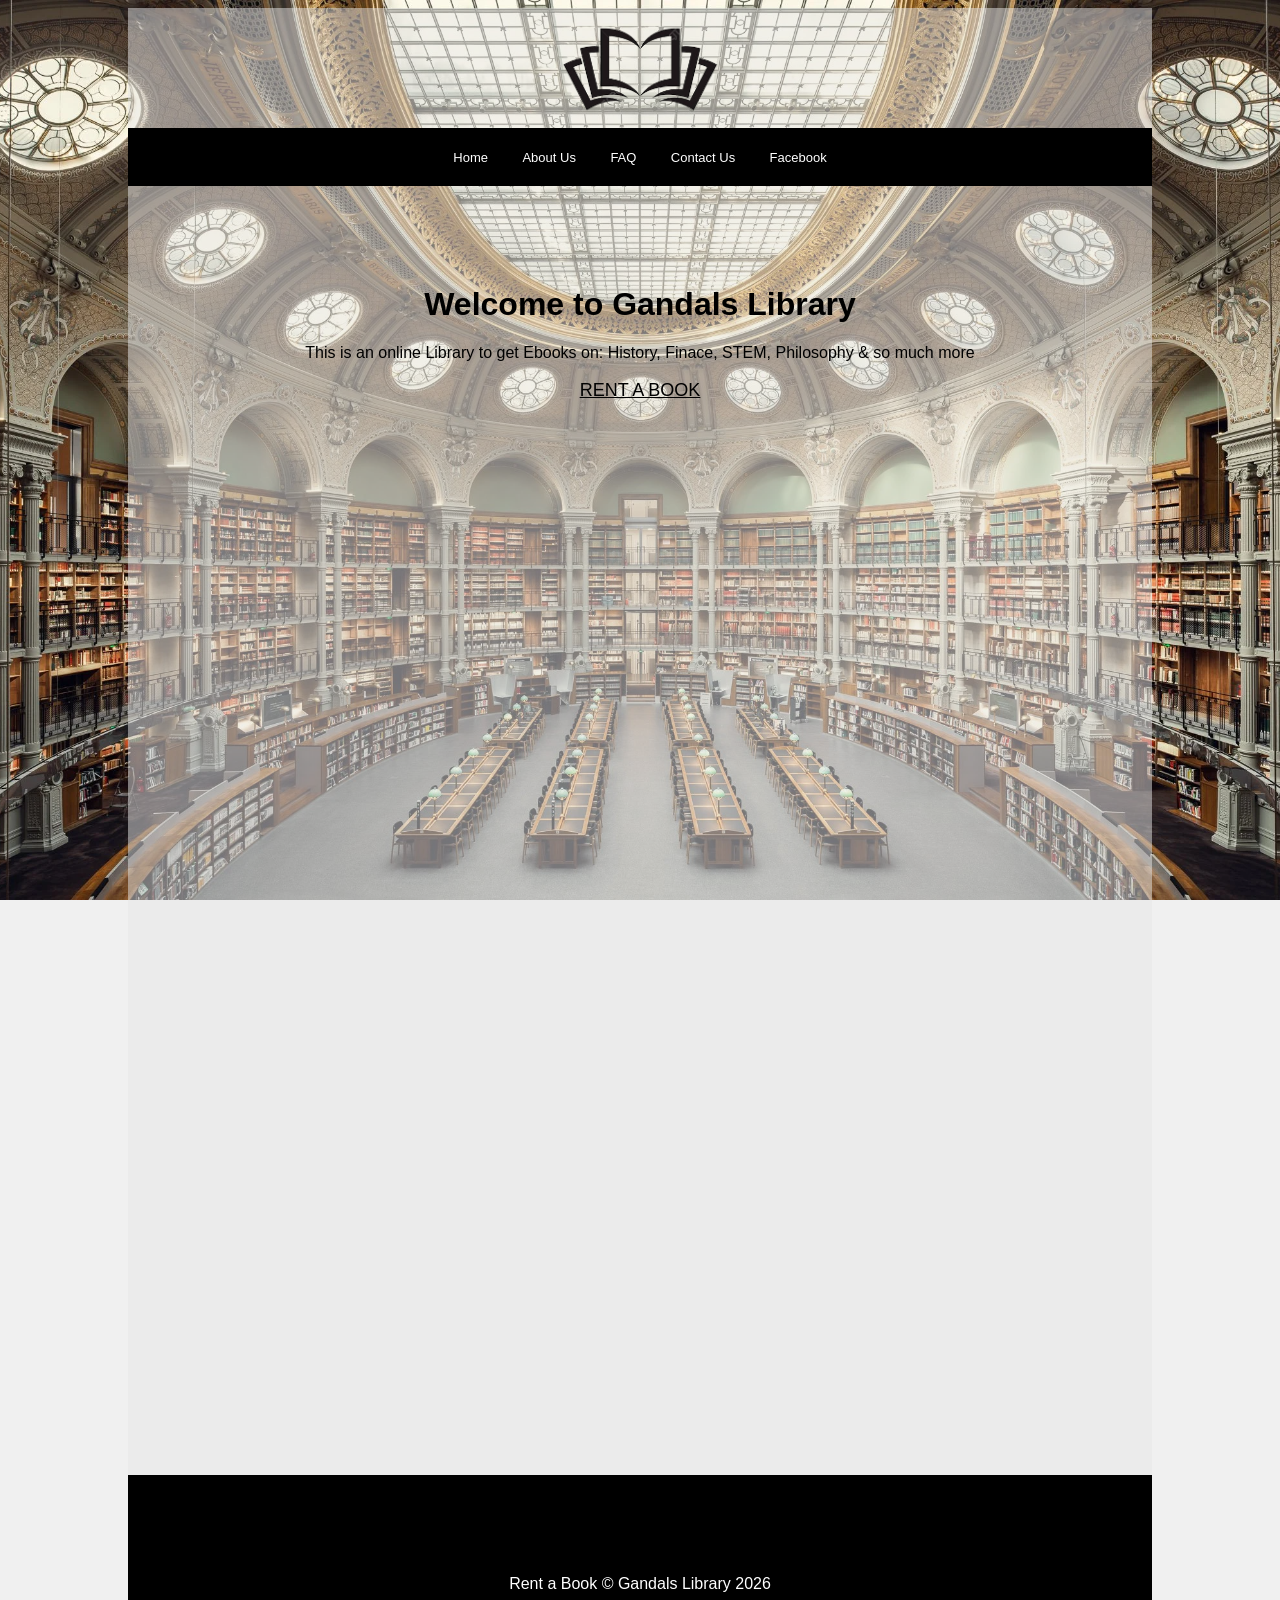
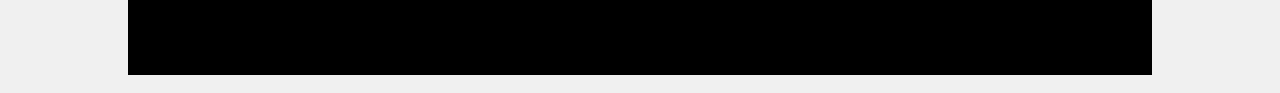
<file: index.html>
<!DOCTYPE html>
<html lang="en">
<head>
    <meta charset="UTF-8">
    <meta name="viewport" content="width=device-width, initial-scale=1.0">
    <title>Gandals Library</title>
    <link rel="stylesheet" href="style.css">
    <meta name="description" content="This is an online Library to get Ebooks on: History, Finace, Economy, Geography & so much more">
</head>
<body>
    <div class="container">
        <header>
        <img class="logo" src="./images/logo2.png" alt="Gandals Library">
    </header>
    <nav>
        <a href="#">Home</a>
        <a href="#">About Us</a>
        <a href="#">FAQ</a>
        <a target="_blank" href="contactus.html">Contact Us</a>
        <a target="_blank" href="www.https//facebook.com">Facebook</a>
        
    </nav>
    <main>
        <div class="first-main">
            <h1>Welcome to Gandals Library</h1>
            <p>This is an online Library to get Ebooks on: History, Finace, STEM, Philosophy & so much more</p>

            <a href="mailto:info@gandalslibrary.com"><p>RENT A BOOK</p></a>

        </div>

        
    </main>

    <iframe width="560" height="315" src="https://www.youtube.com/embed/UKPkqrkgKmw?si=YCKtW9k-mY1ukqqd" title="YouTube video player" frameborder="0" allow="accelerometer; autoplay; clipboard-write; encrypted-media; gyroscope; picture-in-picture; web-share" referrerpolicy="strict-origin-when-cross-origin" allowfullscreen></iframe>

    <iframe src="https://www.google.com/maps/embed?pb=!1m18!1m12!1m3!1d3974.9609188757313!2d8.32573747591401!3d4.946150895029972!2m3!1f0!2f0!3f0!3m2!1i1024!2i768!4f13.1!3m3!1m2!1s0x1067863fca2da873%3A0x9f1948eeb5dd7aa5!2s48%20Mayne%20Ave%2C%20Efut%20Abua%2C%20Calabar%20540281%2C%20Cross%20River!5e0!3m2!1sen!2sng!4v1788337828293!5m2!1sen!2sng" width="600" height="450" style="border:0;" allowfullscreen="" loading="lazy" referrerpolicy="strict-origin-when-cross-origin"></iframe>

    <footer>
        <p class="footer-text"> Rent a Book &copy; Gandals Library 2026</p>
    </footer>

    </div>


</body>
</html>
</file>
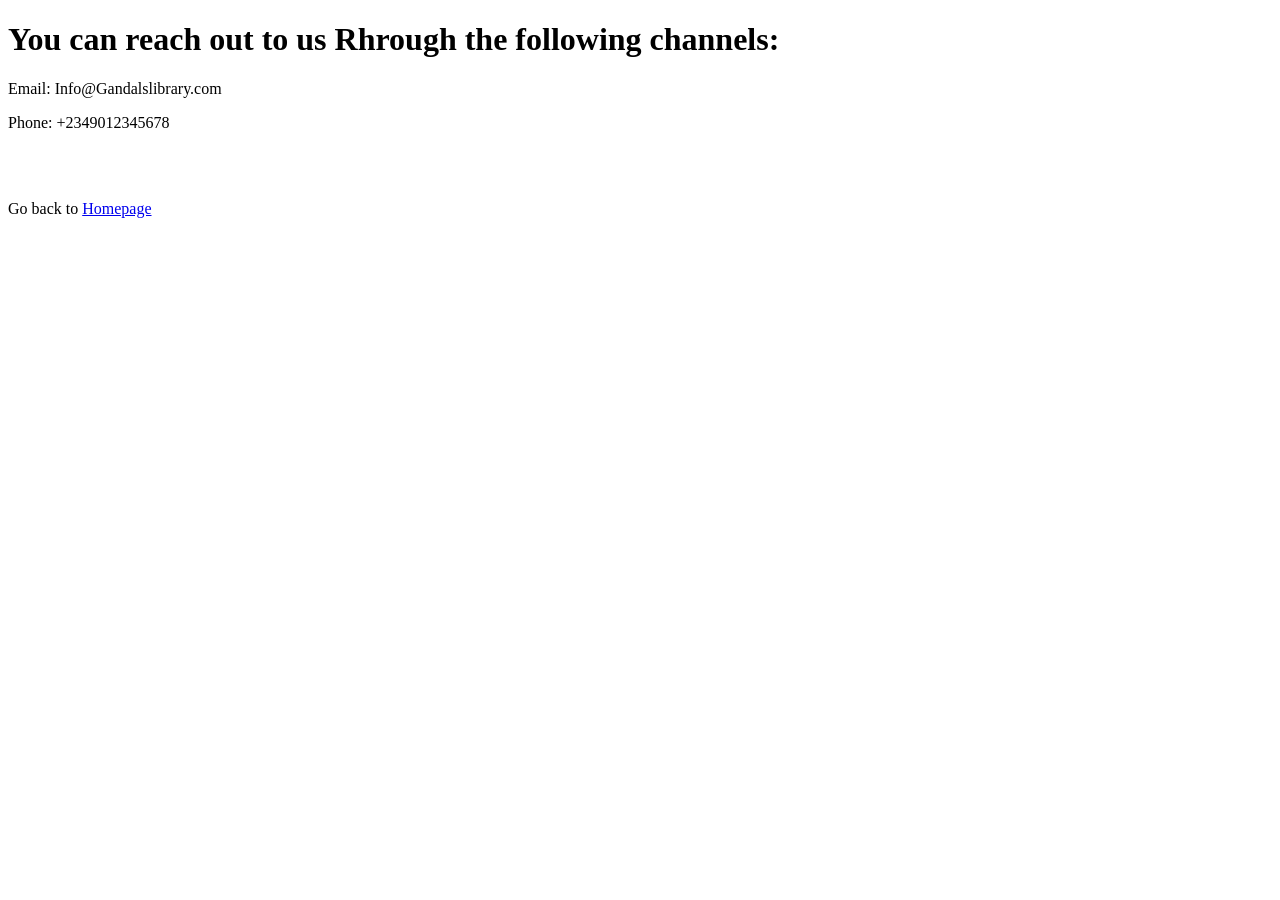
<file: contactus.html>
<!DOCTYPE html>
<html lang="en">
<head>
    <meta charset="UTF-8">
    <meta name="viewport" content="width=device-width, initial-scale=1.0">
    <title>Contact Us</title>
</head>
<body>

    <h1>You can reach out to us Rhrough the following channels:</h1>

    <p>Email: Info@Gandalslibrary.com</p>
    <p>Phone: +2349012345678</p>

    <br><br>

    <p>Go back to <a href="index.html">Homepage</a></p>
    
</body>
</html>
</file>
<file: style.css>
body {
  background-image: url('images/library.webp');
  background-repeat: no-repeat;
  background-size: cover;
  background-position: center;
  background-attachment: fixed;
  background-color: #f0f0f0;
}


   .container{
    width: 1024px;
    margin-left: auto;
    margin-right: auto;
    background-color: rgb(232, 232, 232, 0.5);
    


   }

   .logo{
    height: 100px;
   }

   header{
        height: 100px;
        /* background-color: red; */
        text-align: center;
        padding-top: 10px;
        padding-bottom: 10px;
        
    }

    nav{
        padding-bottom: 20px;
        padding-top: 20px;
        text-align: center;
        font-family: Arial, Helvetica, sans-serif;
        background-color: black;
        
    }

    nav a{
        margin-left: 15px;
        margin-right: 15px;
        text-decoration: none;
        color: #ffff;
        font-size: 13px;
    }

    main{
        height: 400px;
        /* background-color: red; */
        font-family: Arial, Helvetica, sans-serif;

        
    }

    footer{
        height: 200px;
        font-family: Arial, Helvetica, sans-serif;
        text-align: center;
        background-color: black;

    }
    
    .first-main{
        text-align: center;
        margin: 100px;
    }

   .footer-text{
    padding: 100px;
    color: #ffff;
    font-family: Arial, Helvetica, sans-serif;
    
    
    }  

    main a{
        color: #020202;
        font-size: large;
    }
</file>
